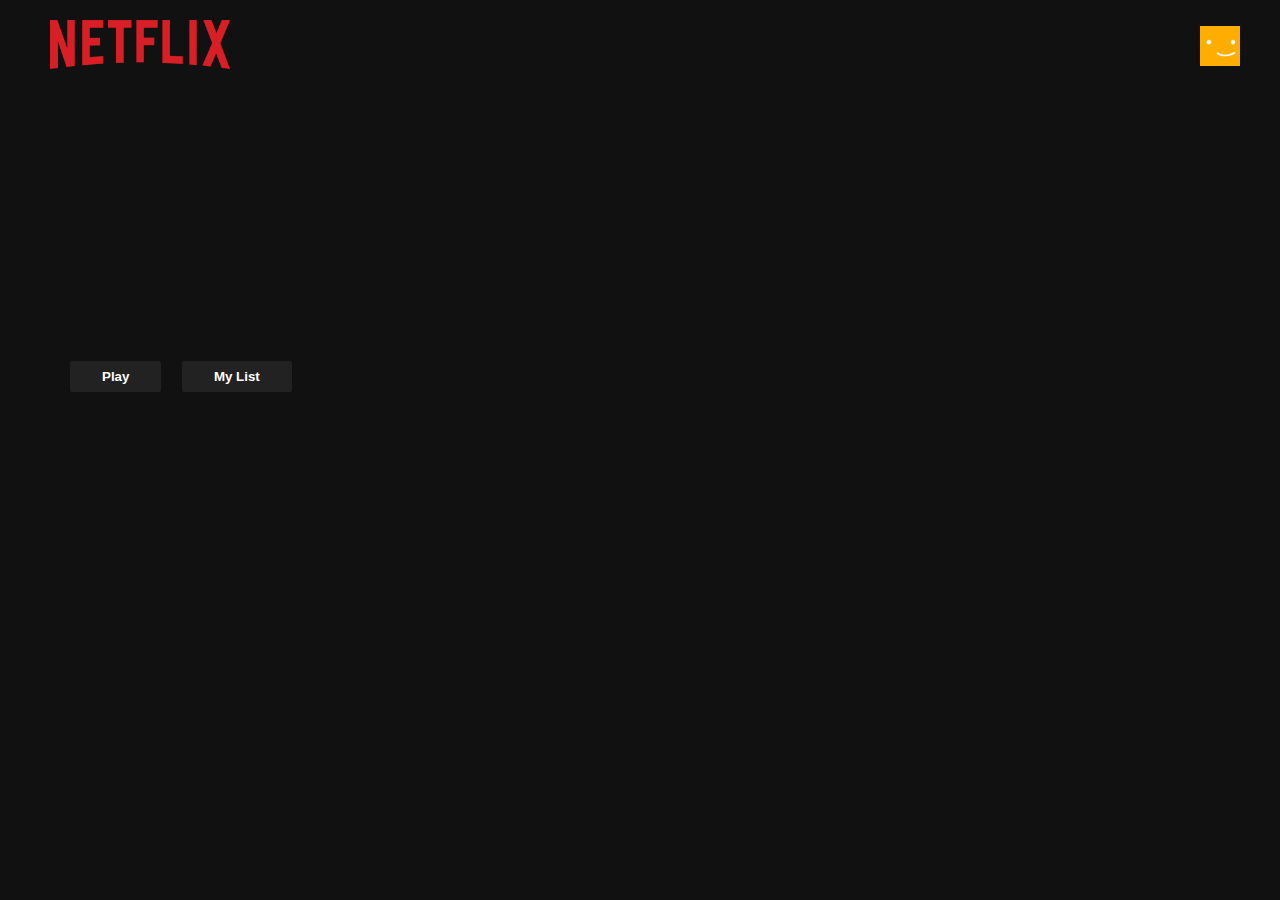
<file: Netflix_clone/index.html>
<!DOCTYPE html>
<html lang="en">
<head>
    <meta charset="UTF-8">
    <meta http-equiv="X-UA-Compatible" content="IE=edge" />
    <meta name="viewport" content="width=device-width, initial-scale=1.0">
    <title>Home | Netflix</title>
    <link rel="stylesheet" href="home_pages.css">
    <script src="./scripts.js"></script>
</head>
<body>
   <!--navbar-->
    <div class="nav">
        <div class="nav__left">
            <a href="index.html">
                <img class="nav_logo" src="logo.png" >
            </a>
        </div>

        <div class="nav__right">
            <img src="./avatar.jpg" class="nav_avatar">
        </div>
    </div>

    <!--banner-->
    <header id="banner">
        <div id="banner__contents">
            <h1 id="banner__title"></h1>
            <div id="banner__buttons">
                <button id="banner__button">Play</button>
                <button id="banner__button">My List</button>
            </div>
            <p id="banner__description"></p>
        </div>
        <div id="banner__fadeBottom"></div>
    </header>

    <!---row-->
    <div id="headrow">
        <div class="row">
            <h2 class="row__title"></h2>
            <div class="row__posters"></div>
        </div>
    </div>

    <script>
        window.addEventListener("scroll", function(){

            var nav = document.querySelector(".nav");
            nav.classList.toggle("active", window.scrollY > 0);
        })
    </script>
</body>
</html>
</file>
<file: Netflix_clone/home_pages.css>
*{
    margin: 0;
    padding: 0;
 }

 body{
    font-family: 'Netflix Sans', sans-serif;
    background-color: #111;
 }

 ::-webkit-scrollbar{
    width: 7px;
    background-color: #111;
 }

 ::-webkit-scrollbar-thumb{
    background-color: white;
    border-radius: 10px;
 }

.nav{
    position: fixed;
    top: 0;
    padding: 20px 40px;
    width: 100%;
    display: flex;
    align-items: center;
    justify-content: space-between;
    z-index: 1;
    transition-timing-function: ease-in;
    transition: all .5s;
}

.nav.active{
    background-color: #111;
}

.nav__left{
    margin-left: 10px;
}

.nav_logo{
    width: 180px;
}

.nav__right{
    position: fixed;
    right: 30px;
    display: flex;
    margin-right: 10px;
}

.nav_avatar{
    width: 40px;
}

#banner{
    color: white;
    object-fit: contain;
    height: 644px;
    background-position: center center;
    background-size: cover;
}

#banner__contents{
    margin-left: 70px;
    padding-top: 340px;
    height: 190px;
}

#banner__title{
    font-size: 3rem;
    font-weight: 800;
    padding-bottom: 0.3rem;
}

#banner__description{
    width: 45rem;
    line-height: 1.5;
    padding-top: 1rem;
    font-size: .9rem;
    max-width: 360px;
    height: 80px;
}

#banner__button{
    cursor: pointer;
    color: white;
    outline: none;
    border: none;
    font-weight: 700;
    border-radius: .2vw;
    padding-left: 2rem;
    margin-top: 1rem;
    margin-bottom: 1rem;
    padding-right: 2rem;
    margin-right: 1rem;
    padding-top: .5rem;
    background-color: rgba(51, 51, 51, .5);
    padding-bottom: .5rem;
}

#banner__button:hover{
color: black;
background-color: #e6e6e6;
transition: all .3s;
}

#banner__fadebottom{
    height: 7.4rem;
    background: linear-gradient(180deg,
    transparent,
    rgba(37,37,37, .61), 
    #111
    );
}

.row{
    margin-right: 20px;
    color: white;
}

.row__poster{
    object-fit: contain;
    width: 100%;
    max-height: 120px;
    margin-right: 10px;
    transition: transform 500ms;
}

.row__posters::-webkit-scrollbar{
    display: none;
}

.row__posters{
    display: flex;
    overflow-y: hidden;
    overflow-x: scroll;
    padding: 20px;
}

.row__poster:hover{
  transform: scale(1.08);
}

.row__posterLarge,
.row_-posterLarge1,
.row_posterLarge2{
    object-fit: contain;
    width: 100%;
    max-height: 250px;
    margin-right: 10px;
    transition: transform 500ms;
}

.row__posterLarge:hover,
.row_posterLarge1:hover,
.row_posterLarge2:hover{
    transform: scale(1.09);
    opacity: 1;
}
</file>
